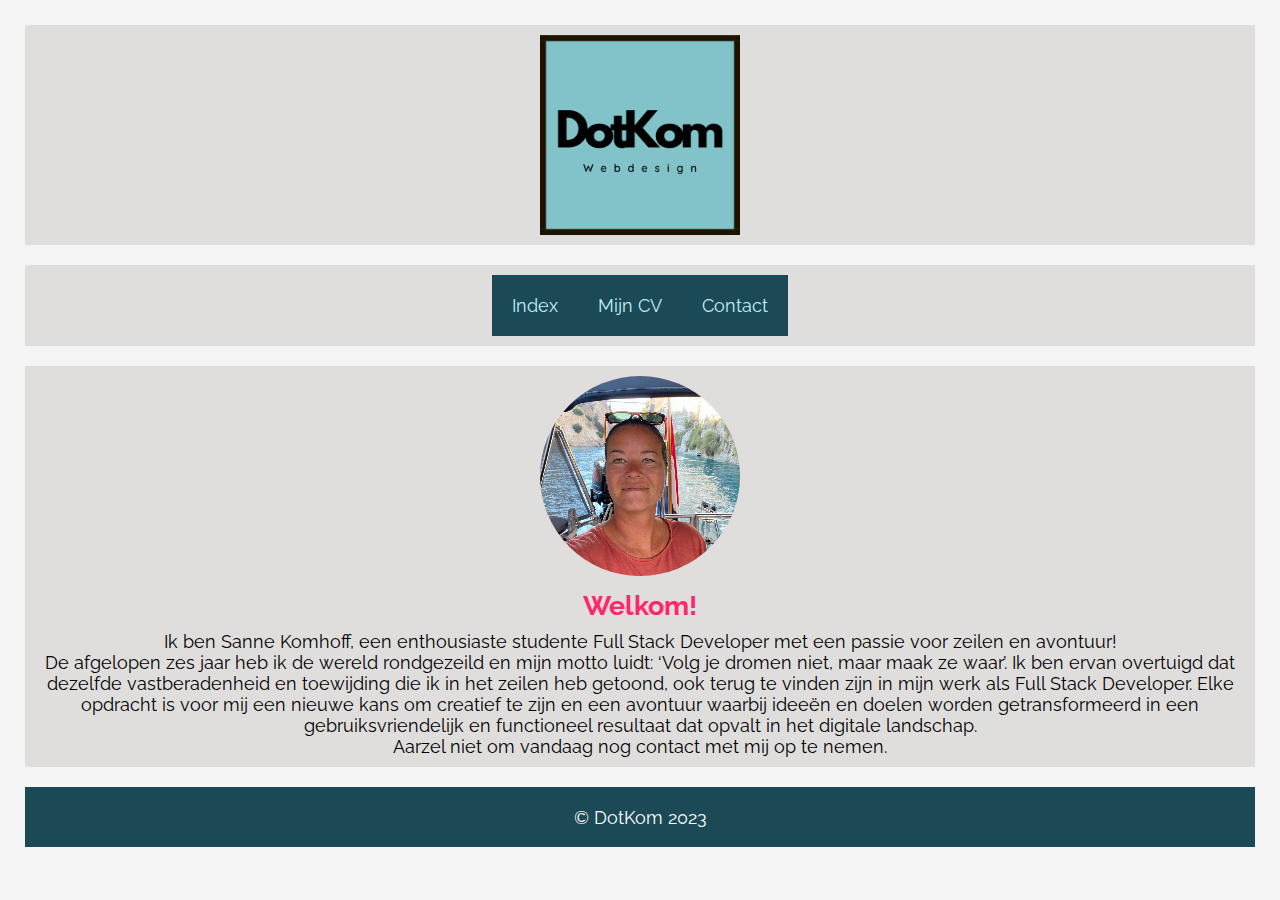
<file: sannekomhoff/html/index.html>
<!DOCTYPE html>
<html lang="nl">

<head>
    <title>Homepage Sanne Komhoff</title>
    <meta charset="utf-8">
    <meta name="author" content="Sanne Komhoff">
    <meta name="description" content="webpage about Sanne Komhoff">
    <meta name="keywords" content="Sanne, Komhoff, programming">
    <link rel="stylesheet" type="text/css" href="../css/style.css">
    <link rel="preconnect" href="https://fonts.googleapis.com">
    <link rel="preconnect" href="https://fonts.gstatic.com" crossorigin>
    <link href="https://fonts.googleapis.com/css2?family=Raleway:ital@0;1&display=swap" rel="stylesheet">
</head>

<body>
    <div class="logo-container"> <img src="../img/logo5.png" alt="logo"></div>
        
    <div class="header">
            <ul>
                <li><a href="../html/index.html">Index</a></li>
                <li><a href="../html/mijncv.html">Mijn CV</a></li>
                <li><a href="../html/contact.html">Contact</a></li>
            </ul>
    </div>
    
   
    <div class="text-container-index">
        <div><img class="index-photo" src="../img/Sanne1.jpeg" alt="Sanne Komhoff"></div>
        <div>
            <h2>Welkom!</h2>
            <p>
            Ik ben Sanne Komhoff, een enthousiaste studente Full Stack Developer met een passie voor zeilen en avontuur!<br> De afgelopen zes jaar heb ik de wereld rondgezeild en mijn motto luidt: <q>Volg je dromen niet, maar maak ze waar</q>.
            Ik ben ervan overtuigd dat dezelfde vastberadenheid en toewijding die ik in het zeilen heb getoond, ook terug te vinden zijn in mijn werk als Full Stack Developer. Elke opdracht is voor mij een nieuwe kans om creatief te zijn en een avontuur waarbij ideeën en doelen worden getransformeerd in een gebruiksvriendelijk en functioneel resultaat dat opvalt in het digitale landschap.<br>
            Aarzel niet om vandaag nog contact met mij op te nemen.
        </p>
        </div>
    </div>
   
    <div class="footer">
        <p>© DotKom 2023</p>
    </div>
</body>

</html>
</file>
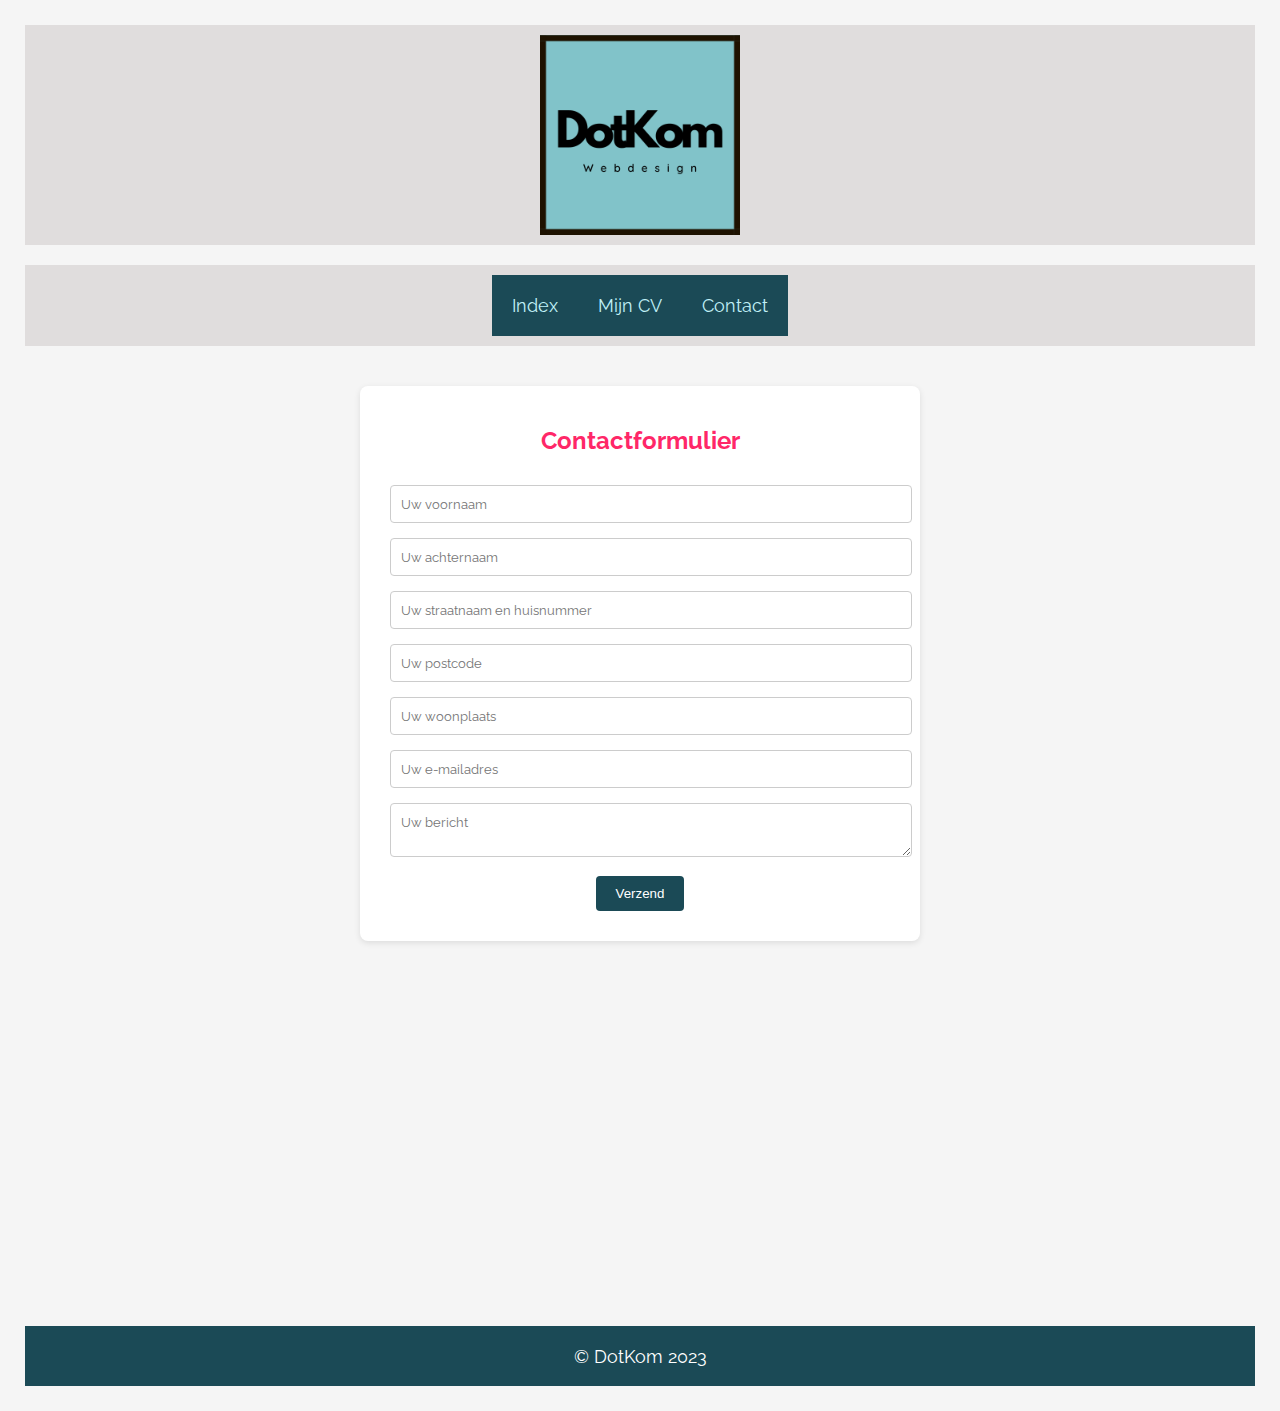
<file: sannekomhoff/html/contact.html>
<!DOCTYPE html>
<html lang="nl">

<head>
    <title>Homepage Sanne Komhoff</title>
    <meta charset="utf-8">
    <meta name="author" content="Sanne Komhoff">
    <meta name="description" content="webpage about Sanne Komhoff">
    <meta name="keywords" content="Sanne, Komhoff, programming">
    <link rel="stylesheet" type="text/css" href="../css/style.css">
    <link rel="preconnect" href="https://fonts.googleapis.com">
    <link rel="preconnect" href="https://fonts.gstatic.com" crossorigin>
    <link href="https://fonts.googleapis.com/css2?family=Raleway:ital@0;1&display=swap" rel="stylesheet">
</head>

<body>
    <div class="logo-container"> <img src="../img/logo5.png" alt="logo"></div>
        
    <div class="header">
            <ul>
                <li><a href="../html/index.html">Index</a></li>
                <li><a href="../html/mijncv.html">Mijn CV</a></li>
                <li><a href="../html/contact.html">Contact</a></li>
            </ul>
    </div>
    
    
    <div class="contact-form">
        <form action="https://formspree.io/f/xyyqkrzn" method="post"> <h2>Contactformulier</h2>
            <input type="text" name="voornaam" placeholder="Uw voornaam">
            <input type="text" name="achternaam" placeholder="Uw achternaam">
            <input type="text" name="adres" placeholder="Uw straatnaam en huisnummer">
            <input type="text" name="postcode" placeholder="Uw postcode">
            <input type="text" name="woonplaats" placeholder="Uw woonplaats">
            <input type="email" name="e-mailadres" placeholder="Uw e-mailadres">
            <textarea name="bericht" placeholder="Uw bericht"></textarea>
            <button>Verzend</button>
        </form>
    </div>

    <div class="footer">
        <p>© DotKom 2023</p>
    </div>
   
</body>

</html>
</file>
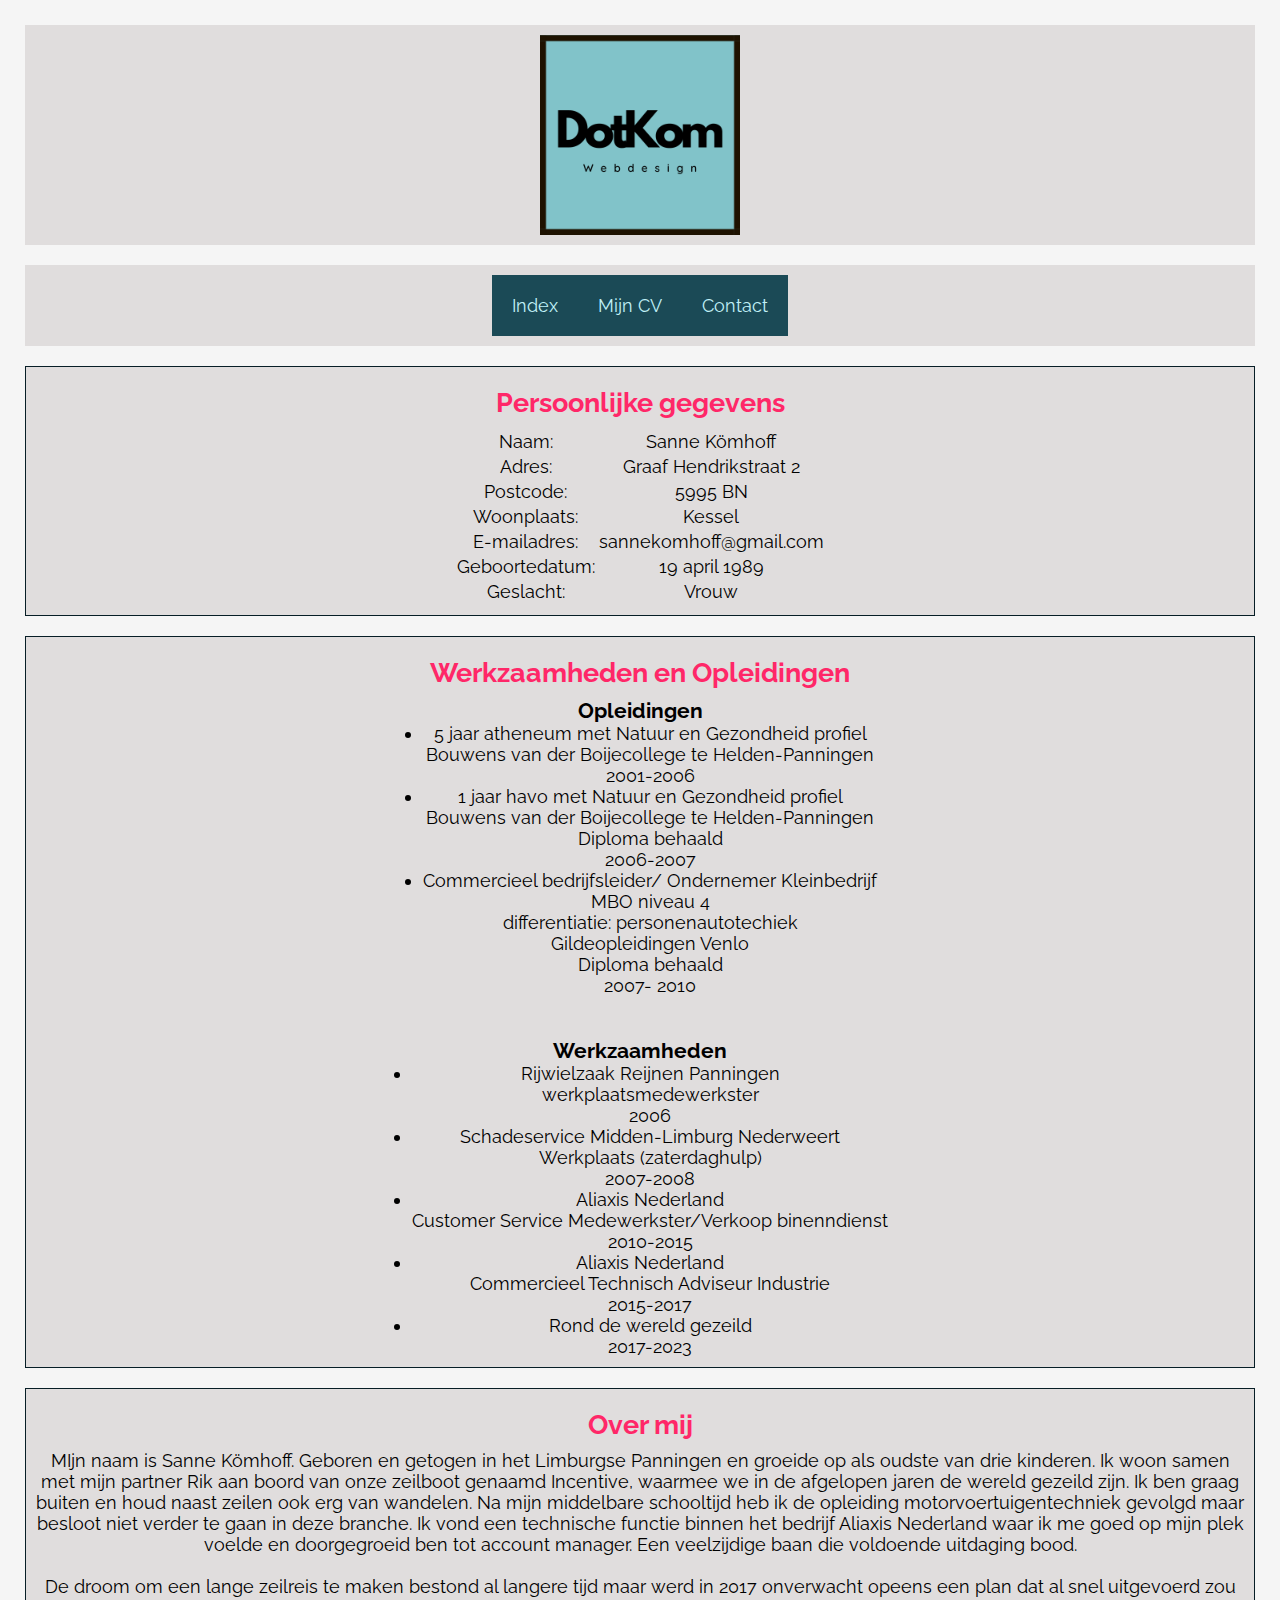
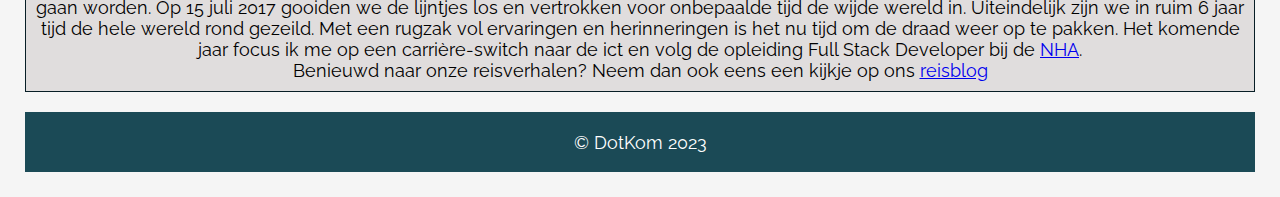
<file: sannekomhoff/html/mijncv.html>
<!DOCTYPE html>
<html lang="nl">

<head>
    <title>Homepage Sanne Komhoff</title>
    <meta charset="utf-8">
    <meta name="author" content="Sanne Komhoff">
    <meta name="description" content="webpage about Sanne Komhoff">
    <meta name="keywords" content="Sanne, Komhoff, programming">
    <link rel="stylesheet" type="text/css" href="../css/style.css">
    <link rel="preconnect" href="https://fonts.googleapis.com">
    <link rel="preconnect" href="https://fonts.gstatic.com" crossorigin>
    <link href="https://fonts.googleapis.com/css2?family=Raleway:ital@0;1&display=swap" rel="stylesheet">
</head>

<body>
    
    <div class="logo-container"> <img src="../img/logo5.png" alt="logo"></div>
        
    <div class="header">
            <ul>
                <li><a href="../html/index.html">Index</a></li>
                <li><a href="../html/mijncv.html">Mijn CV</a></li>
                <li><a href="../html/contact.html">Contact</a></li>
            </ul>
    </div>

    <div class="text-container">
        <h2>Persoonlijke gegevens</h2>
        
        <div><table>
            <tr>
                <td>Naam:</td>
                <td>Sanne Kömhoff</td>
            </tr>
            <tr>
                <td>Adres:</td>
                <td>Graaf Hendrikstraat 2</td>
            </tr>
            <tr>
                <td>Postcode:</td>
                <td>5995 BN</td>
            </tr>
            <tr>
                <td>Woonplaats:</td>
                <td>Kessel</td>
            </tr>
            <tr>
                <td>E-mailadres:</td>
                <td>sannekomhoff@gmail.com</td>
            </tr>
            <tr>
                <td>Geboortedatum:</td>
                <td>19 april 1989</td>
            </tr>
            <tr>
                <td>Geslacht:</td>
                <td>Vrouw</td>
            </tr>
        </table></div>
    </div>
    <div class="text-container">
        <h2>Werkzaamheden en Opleidingen</h2>
        <h3>Opleidingen</h3>
        <div>
            <ul>
                <li>5 jaar atheneum met Natuur en Gezondheid profiel<br>  
                    Bouwens van der Boijecollege te Helden-Panningen<br>
                    2001-2006</li>
                <li>1 jaar havo met Natuur en Gezondheid profiel<br>
                    Bouwens van der Boijecollege te Helden-Panningen<br>
                    Diploma behaald<br>
                    2006-2007</li>
                <li>Commercieel bedrijfsleider/ Ondernemer Kleinbedrijf<br>
                    MBO niveau 4<br>
                    differentiatie: personenautotechiek<br>
                    Gildeopleidingen Venlo<br>
                    Diploma behaald<br>
                    2007- 2010</li>
            </ul><br><br>
        </div>

        <h3>Werkzaamheden</h3>
        <div>
            <ul>
                <li>Rijwielzaak Reijnen Panningen<br>
                    werkplaatsmedewerkster<br>
                    2006</li>
                <li>Schadeservice Midden-Limburg Nederweert<br>
                    Werkplaats (zaterdaghulp)<br>
                    2007-2008</li>
                <li>Aliaxis Nederland<br>
                    Customer Service Medewerkster/Verkoop binenndienst<br>
                    2010-2015
                </li>
                <li>Aliaxis Nederland<br>
                    Commercieel Technisch Adviseur Industrie<br> 
                    2015-2017
                </li>
                <li>Rond de wereld gezeild<br>
                    2017-2023
                </li>
            </ul>
        </div>
    </div>
    <div class="text-container">
        <h2>Over mij</h2>
        <div><p>
            
            MIjn naam is Sanne Kömhoff. Geboren en getogen in het Limburgse Panningen en groeide op als oudste van drie kinderen.
            Ik woon samen met mijn partner Rik aan boord van onze zeilboot genaamd Incentive, waarmee we in de afgelopen jaren de wereld gezeild zijn. Ik ben graag buiten en houd naast zeilen ook erg van wandelen.
            Na mijn middelbare schooltijd heb ik de opleiding motorvoertuigentechniek gevolgd maar besloot niet verder te gaan in deze branche.
            Ik vond een technische functie binnen het bedrijf Aliaxis Nederland waar ik me goed op mijn plek voelde en doorgegroeid ben tot account manager. 
            Een veelzijdige baan die voldoende uitdaging bood.<br><br>
            De droom om een lange zeilreis te maken bestond al langere tijd maar werd in 2017 onverwacht opeens een plan dat al snel uitgevoerd zou gaan worden.
            Op 15 juli 2017 gooiden we de lijntjes los en vertrokken voor onbepaalde tijd de wijde wereld in. Uiteindelijk zijn we in ruim 6 jaar tijd de hele wereld rond gezeild.
            Met een rugzak vol ervaringen en herinneringen is het nu tijd om de draad weer op te pakken. Het komende jaar focus ik me op een carrière-switch naar de ict en volg de opleiding
            Full Stack Developer bij de <a href="https://www.nha.nl" target="_blank" title="ga naar www.nha.nl">NHA</a>.<br>
            Benieuwd naar onze reisverhalen? Neem dan ook eens een kijkje op ons <a href="http://www.sailingincentive.nl" target="blank" title="ga naar www.sailingincentive.nl">reisblog</a>

        </p>
        </div>
    </div>
   
        <div class="footer">
        <p>© DotKom 2023</p>
    </div>
</body>

</html>
</file>
<file: sannekomhoff/css/style.css>
/* Reset some default browser styles */
body, h1, h2, h3, h4, h5, h6, p, ul, ol {
    margin: 0;
    padding: 0;
}

body {
    background-color: #f5f5f5;
    font-family: 'Raleway', sans-serif;
    font-size: 18px;
    padding: 5px;
}

/* Header */
.logo-container {
    background-color: #e0dddd;
    margin: 20px;
    padding: 10px;
    display: flex;
    align-items: center;
    justify-content: center;
    height: 200px;
}

.logo-container img {
    max-width: 100%;
    max-height: 100%;
}

.header {
    background-color: #e0dddd;
    display: flex;
    flex-direction: column;
    align-items: center;
    margin: 20px;
    gap: 20px;
    padding: 10px;
}

.header ul {
    list-style: none;
    margin: 0;
    padding: 0;
    display: flex;
    justify-content: center;
}

.header li {
    padding: 20px;
    text-align: center;
    color: white;
    background-color: #1b4a56;
}

.header li:hover {
    background-color: #ff2768;
}

.header a {
    color: #c0f0f7;
    text-decoration: none;
}

/* text containers */
.text-container, .text-container-index {
    background-color: #e0dddd;
    display: flex;
    flex-direction: column;
    align-items: center;
    text-align: center;
    margin: 20px;
    padding: 10px;
}

.text-container {
    border: 1px solid #071e26; 
}

.text-container ul {
    list-style-type: disc;
    padding-left: 20px;
}

/* Add responsive styles for smaller screens */
@media screen and (max-width: 768px) {
    .text-container ul {
        padding-left: 10px;
    }
}

.index-photo {
    width: 200px;
    border-radius: 50%;
}

/* Contact Form */
.contact-form {
    display: flex;
    justify-content: center;
    align-items: flex-start;
    height: 100vh;
    padding: 20px;
}

.contact-form form {
    text-align: center;
    max-width: 500px;
    padding: 30px;
    background-color: #ffffff;
    border-radius: 8px;
    box-shadow: 0px 2px 6px rgba(0, 0, 0, 0.1);
}

.contact-form form h2 {
    font-size: 24px;
    margin-bottom: 20px;
}

.contact-form input,
.contact-form textarea,
.contact-form select {
    width: 100%;
    padding: 10px;
    margin-bottom: 15px;
    border: 1px solid #ccc;
    border-radius: 4px;
    font-family: 'Raleway', sans-serif;
}

.contact-form select {
    background-color: #f9f9f9;
}

.contact-form button {
    background-color: #1b4a56;
    color: #fff;
    padding: 10px 20px;
    border: none;
    border-radius: 4px;
    cursor: pointer;
    transition: background-color 0.3s ease;
}

.contact-form button:hover {
    background-color: #ff2768;
}

/* headers */
h2 {
    color: #ff2768;
    padding: 10px;
}

/* Footer */
.footer {
    display: flex;
    flex-direction: column;
    justify-content: center;
    align-items: center;
    background-color: #1b4a56;
    text-align: center;
    color: white;
    height: 50px;
    padding: 5px;
    margin: 20px;
}
</file>
